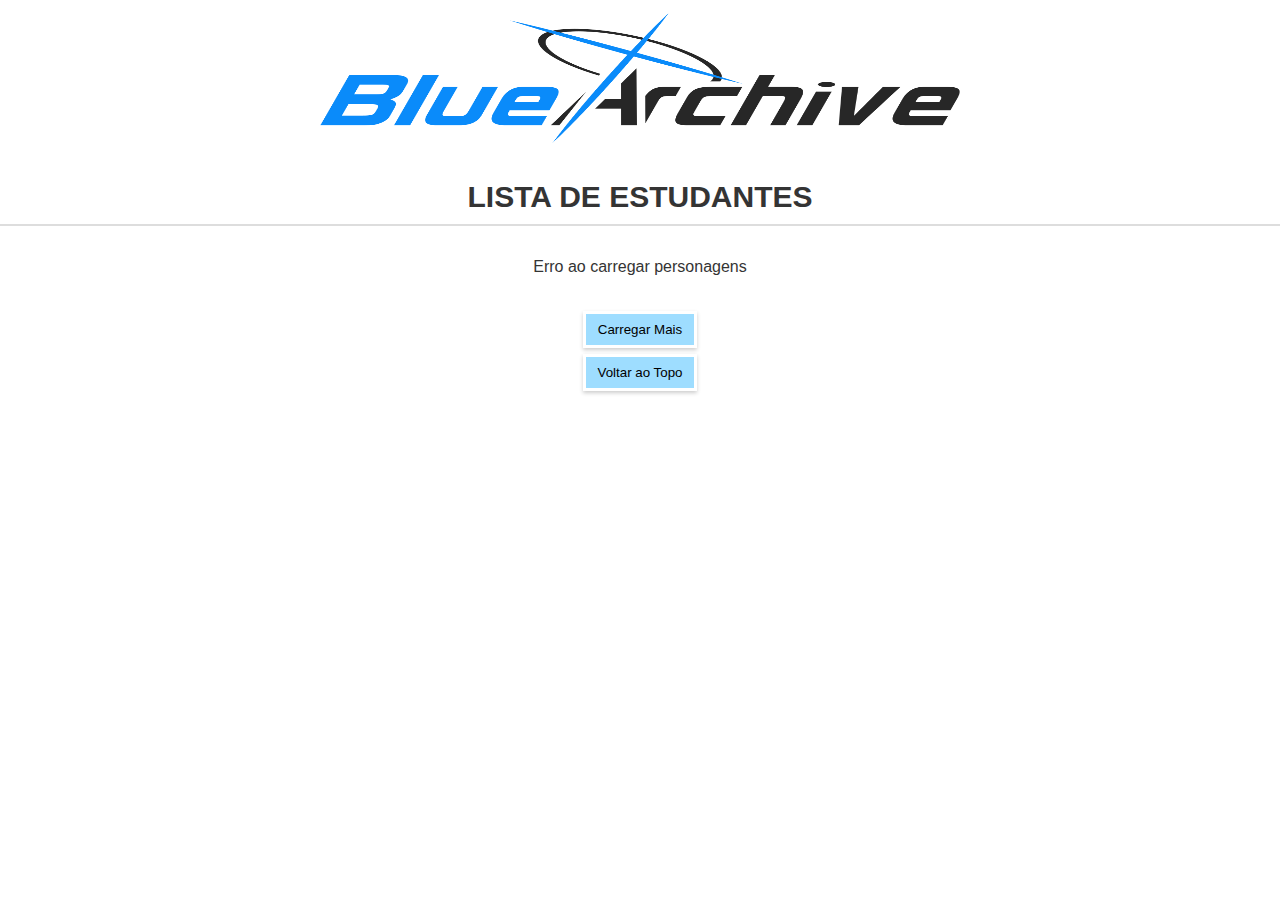
<file: api blue archive/index.html>
<!DOCTYPE html>
<html lang="pt-br">
<head>
    <meta charset="UTF-8" />
    <meta name="viewport" content="width=device-width, initial-scale=1.0" />
    <title>Blue Archive - Estudantes</title>
    <link rel="stylesheet" href="./assets/css/index.css" />
</head>
<body>
    <img class="img-logo" src="./img/blue_archive_logo.png" alt="blue-archive-logo" />
    <h1>Lista de Estudantes</h1>
    <div class="container" id="character-container"></div>

    <div class="pagination">
        <button id="load-more">Carregar Mais</button>
        <button id="back-to-top" onclick="window.scrollTo({ top: 0, behavior: 'smooth' })">
            Voltar ao Topo
        </button>
    </div>

    <script>
        let currentPage = 1;
        const container = document.getElementById("character-container");
        const loadMoreButton = document.getElementById("load-more");

        async function getCharacters(page) {
            try {
                if (page == 1) {
                    container.innerHTML = "Carregando...";
                }

                const response = await fetch(`https://api-blue-archive.vercel.app/api/characters/students?page=${page}`);
                const data = await response.json();

                if (data.message !== "success") {
                    throw new Error("API retornou uma mensagem de erro: " + data.message);
                }

                if (page === 1) {
                    container.innerHTML = "";
                }

                data.data.forEach((character) => {

                    const card = document.createElement("div");
                    card.className = "card";
                    const imageUrl = character.photoUrl;
                    card.innerHTML = `
                        <img class="img-container" src="${imageUrl}" alt="${character.name}">
                        <p><strong>${character.name}</strong></p>
                        <p>${character.school}</p>
                    `;
                    card.addEventListener("click", () => {
                        const encodedName = encodeURIComponent(character.name);
                        window.location.href = `character.html?name=${encodedName}`;
                    });
                    container.appendChild(card);
                });

                loadMoreButton.disabled = data.data.length < 1;

            } catch (error) {
                console.error("Erro ao carregar personagens", error);
                if (page === 1) {
                    container.innerHTML = "Erro ao carregar personagens";
                }
            }
        }

        loadMoreButton.addEventListener("click", () => {
            currentPage += 1;
            getCharacters(currentPage);
        });

        document.addEventListener("DOMContentLoaded", () => getCharacters(currentPage));
    </script>
</body>
</html>
</file>
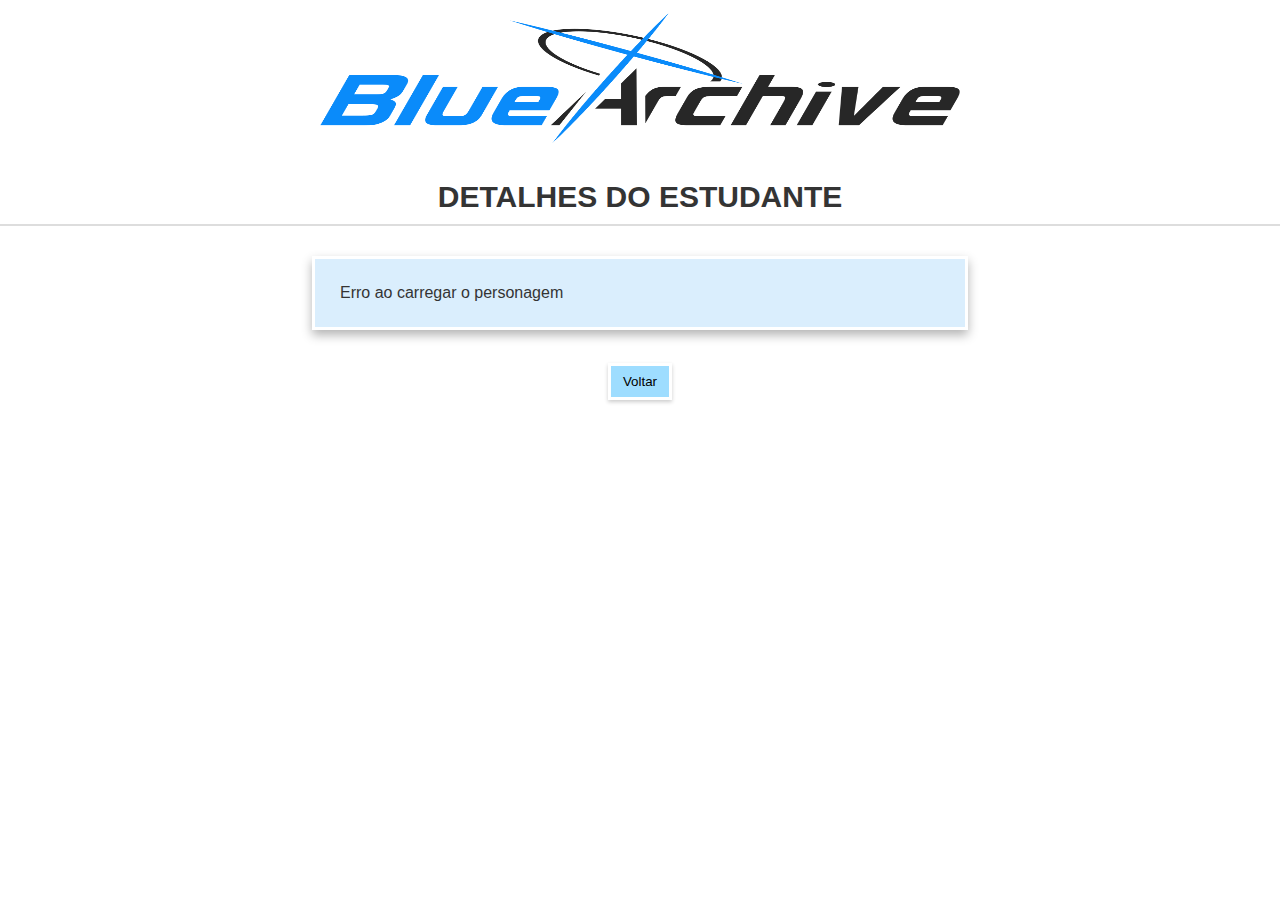
<file: api blue archive/character.html>
<!DOCTYPE html>
<html lang="pt-br">
<head>
    <meta charset="UTF-8" />
    <meta name="viewport" content="width=device-width, initial-scale=1.0" />
    <title>Detalhes dos Estudantes</title>
    <link rel="stylesheet" href="./assets/css/character.css" />
</head>
<body>
    <img class="img-logo" src="./img/blue_archive_logo.png" alt="blue-archive-logo" />
    <h1>Detalhes do Estudante</h1>
    <div class="character-details" id="character-details">
        </div>

    <button onclick="window.location.href='index.html'">Voltar</button>

    <script>
        const params = new URLSearchParams(window.location.search);
        let characterName = params.get("name");

        const container = document.getElementById("character-details");

        async function getCharacter(name) {
            try {
                container.innerHTML = "Carregando...";
                const response = await fetch(`https://api-blue-archive.vercel.app/api/characters/students?name=${name}`);
                if (!response.ok) {
                    throw new Error("Personagem não encontrado");
                }
                const data = await response.json();
                if (data.data.length === 0) {
                    throw new Error("Personagem não encontrado");
                }
                const character = data.data[0];

                container.innerHTML = `
                    <img class="character-image" src="${character.photoUrl}" alt="${character.name}">
                    <div class="character-info">
                        <p><strong>Nome: </strong> ${character.names.firstName} ${character.names.lastName}</p>
                        <p><strong>Idade: </strong>${character.age}</p>
                        <p><strong>Escola: </strong>${character.school}</p>
                        <p><strong>Aniversário: </strong>${character.birthday}</p>
                        <p><strong>Altura: </strong>${character.height}</p>
                        <p><strong>História: </strong>${character.background}</p>
                        <p><strong>Hobbies: </strong>${character.hobbies}</p>
                        <p><strong>Tipo de Dano: </strong>${character.damageType}</p>
                        <p><strong>Tipo de Arma: </strong>${character.weapon}</p>
                        <p><strong>Arma Especial: </strong>${character.weaponUnique}</p>
                        <p><strong>Tipo de Armadura: </strong>${character.armorType}</p>
                        <p><strong>Data de lançamento: </strong>${character.realeaseDate}</p>
                    </div>
                `;
            } catch (error) {
                console.error("Erro ao carregar personagem", error);
                container.innerHTML = "Erro ao carregar o personagem";
            }
        }

        document.addEventListener("DOMContentLoaded", () => getCharacter(characterName));
    </script>
</body>
</html>
</file>
<file: api blue archive/assets/css/index.css>
body {
  font-family: "Roboto", sans-serif;
  text-align: center;
  background-color: white;
  color: rgb(52, 52, 52);
  margin: 0;
  padding: 0;
}

h1 {
  font-size: 30px;
  font-family: "Roboto", sans-serif;
  font-weight: bold;
  color: rgb(52, 52, 52);
  text-align: center;
  margin-bottom: 20px;
  border-bottom: 2px solid #ddd;
  padding-bottom: 10px;
  text-transform: uppercase;
}

.container {
  display: flex;
  flex-wrap: wrap;
  justify-content: center;
  gap: 12px;
  padding: 12px;
}

.card {
  background-color: rgb(218, 238, 253);
  padding: 10px;
  width: 170px;
  cursor: pointer;
  transition: transform 0.2s, box-shadow 0.2s;
  box-shadow: 0 6px 9px rgba(0, 0, 0, 0.2);
  border-color: white;
  border-style: solid;
}

.card:hover {
  transform: scale(1.03);
  box-shadow: 0 5px 10px rgba(0, 0, 0, 0.3);
  background-color: rgb(18, 138, 250);
}

.img-logo {
  width: 50%;
  height: 130px;
  margin: 8px;
  padding: 5px;
}

.img-container {
  width: 100%;
  border-radius: 25px;
  margin-bottom: 5px;
  border-color: white;
  border-style: solid;
}

.pagination {
  margin: 15px 0;
}

button {
  padding: 8px 12px;
  margin: 3px;
  border: none;
  cursor: pointer;
  background-color: #9eddff;
  color: black;
  box-shadow: 0 2px 4px rgba(0, 0, 0, 0.2);
  transition: background-color 0.3s;
  border-color: white;
  border-style: solid;
}

button:hover {
  background-color: rgb(18, 138, 250);
  transform: scale(1.03);
  box-shadow: 0 7px 14px rgba(0, 0, 0, 0.4);
}

button:disabled {
  background-color: #c8c8c8;
  cursor: not-allowed;
}

.pagination {
  display: flex;
  flex-direction: column;
  align-items: center;
  margin-top: 20px;
}
</file>
<file: api blue archive/assets/css/character.css>
body {
  font-family: "Roboto", sans-serif;
  text-align: center;
  background-color: white;
  color: rgb(52, 52, 52);
  margin: 0;
  padding: 0;
}

h1 {
  font-size: 30px;
  font-family: "Roboto", sans-serif;
  font-weight: bold;
  color: rgb(52, 52, 52);
  text-align: center;
  margin-bottom: 20px;
  border-bottom: 2px solid #ddd;
  padding-bottom: 10px;
  text-transform: uppercase;
}

.container {
  max-width: 250px;
  margin: 30px auto;
  background-color: rgb(218, 238, 253);
  padding: 25px;
  transition: transform 0.3s, box-shadow 0.3s;
  box-shadow: 0 5px 10px rgba(0, 0, 0, 0.3);
  border-color: white;
  border-style: solid;
}

.container:hover {
  transform: scale(1.03);
  box-shadow: 0 7px 14px rgba(0, 0, 0, 0.4);
  background-color: rgb(18, 138, 250);
}

.img-logo {
  width: 50%;
  height: 130px;
  margin: 8px;
  padding: 5px;
}

.img-container {
  width: 100%;
  border-radius: 25px;
  margin-bottom: 15px;
  border-color: white;
  border-style: solid;
}

button {
  padding: 8px 12px;
  margin: 3px;
  border: none;
  cursor: pointer;
  background-color: #9eddff;
  color: black;
  box-shadow: 0 2px 4px rgba(0, 0, 0, 0.2);
  transition: background-color 0.3s;
  margin-bottom: 15px;
  border-color: white;
  border-style: solid;
}

button:hover {
  background-color: rgb(18, 138, 250);
  transform: scale(1.03);
  box-shadow: 0 7px 14px rgba(0, 0, 0, 0.4);
}

.character-details {
  display: flex;
  align-items: flex-start;
  max-width: 600px;
  margin: 30px auto;
  background-color: rgb(218, 238, 253);
  padding: 25px;
  transition: transform 0.3s, box-shadow 0.3s;
  box-shadow: 0 5px 10px rgba(0, 0, 0, 0.3);
  border-color: white;
  border-style: solid;
  text-align: left;
}

.character-details:hover {
  transform: scale(1.03);
  box-shadow: 0 7px 14px rgba(0, 0, 0, 0.4);
  background-color: rgb(18, 138, 250);
}

.character-image {
  width: 300px;
  height: 450px;
  border-radius: 25px;
  margin-right: 30px;
  border-color: white;
  border-style: solid;
  margin-top: 20px;
}

.character-info {
  flex-grow: 1;
}

.character-info p {
  margin-bottom: 10px;
}
</file>
